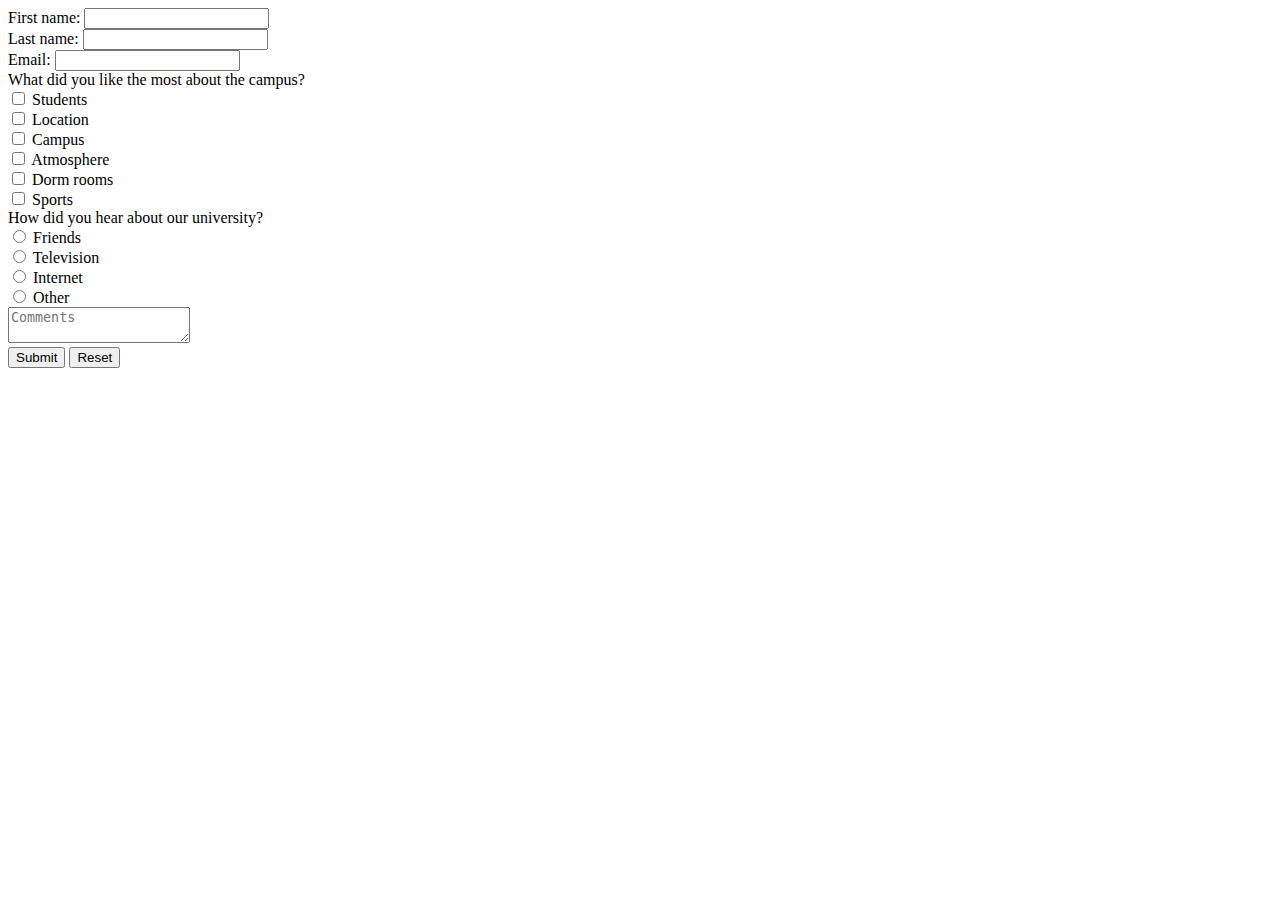
<file: Lab1/Q1/index.html>
<!DOCTYPE html>
<html lang="en">
<head>
    <meta charset="UTF-8">
    <meta http-equiv="X-UA-Compatible" content="IE=edge">
    <meta name="viewport" content="width=device-width, initial-scale=1.0">
    <title>Student Feedback Form</title>
</head>
<body>
   <form action="submitted.html" method=" ">
        First name: <input type="text" name="firstname"><br>
        Last name: <input type="text" name="lastname"><br>
        Email: <input type="text" name="email"><br>
        What did you like the most about the campus?<br>
        <input type="checkbox" id="students" name="students" value="students">
        <label for="students"> Students</label><br>
        <input type="checkbox" id="location" name="location" value="location">
        <label for="location"> Location</label><br>
        <input type="checkbox" id="campus" name="campus" value="campus">
        <label for="campus"> Campus</label><br>
        <input type="checkbox" id="atmosphere" name="atmosphere" value="atmosphere">
        <label for="atmosphere"> Atmosphere</label><br>
        <input type="checkbox" id="dorm rooms" name="dorm rooms" value="dorm rooms">
        <label for="dorm rooms"> Dorm rooms</label><br>
        <input type="checkbox" id="sports" name="sports" value="sports">
        <label for="sports"> Sports</label><br>
        How did you hear about our university? <br>
        <input type="radio" id="friends" name="friends" value="friends">
        <label for="friends"> Friends</label><br>
        <input type="radio" id="television" name="television" value="television">
        <label for="television"> Television</label><br>
        <input type="radio" id="internet" name="internet" value="internet">
        <label for="internet"> Internet</label><br>
        <input type="radio" id="other" name="other" value="other">
        <label for="other"> Other</label><br>
        <textarea name="comments" placeholder="Comments"></textarea><br>
        <input type="submit">
        <input type="reset">

        

        

   </form>
</body>
</html>
</file>
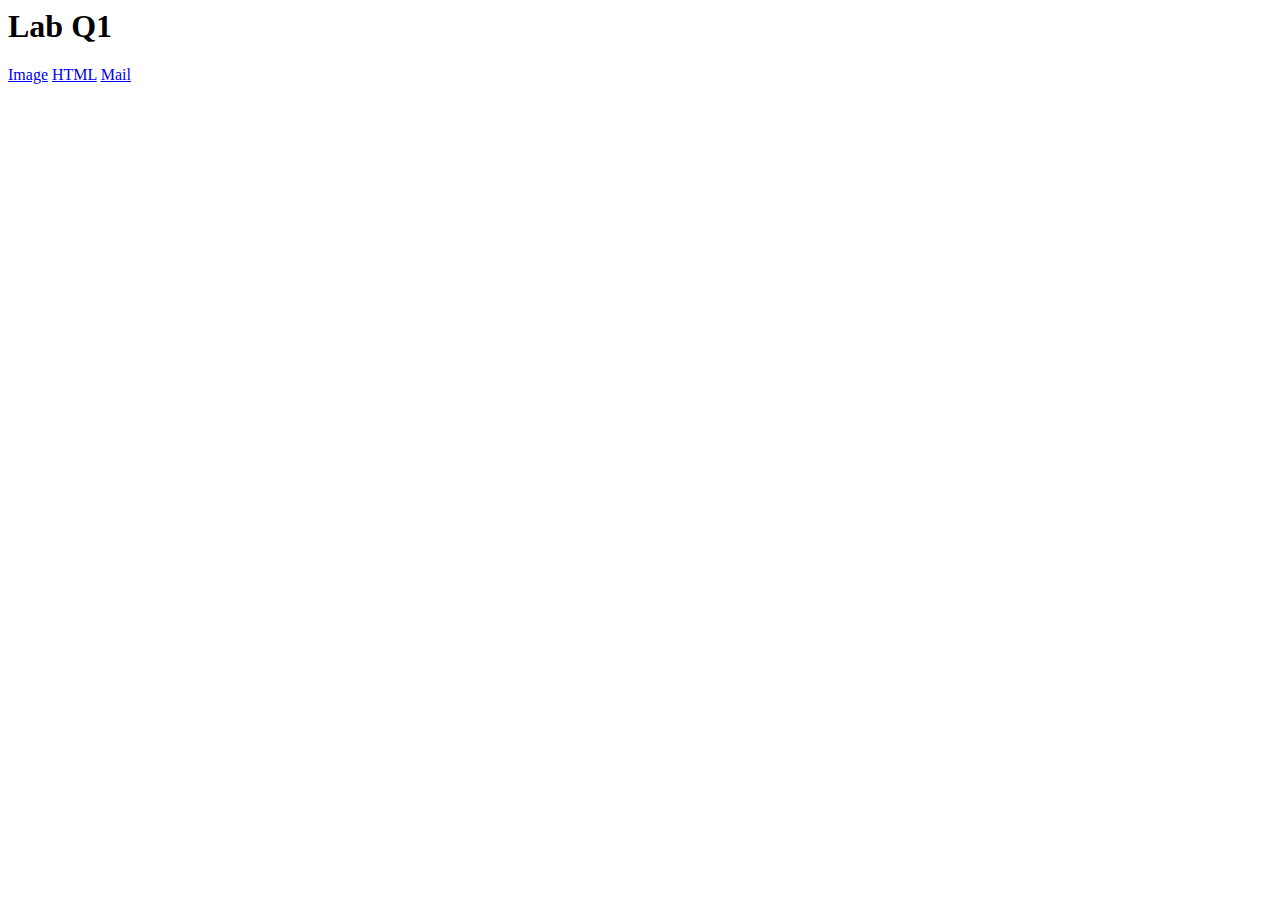
<file: Lab1/q1.html>
<html>
    <header>
        <title>
            Lab Q1
        </title>
        <h1>
            Lab Q1
        </h1>
    </header>
    <body>
        
        <a href="image.jpeg"> Image</a>
        <a href="q1_supp.html">HTML</a>
        <a href="mailto:tejaswinigurumoorthy@gmail.com"> Mail </a>
    </body>

</html>
</file>
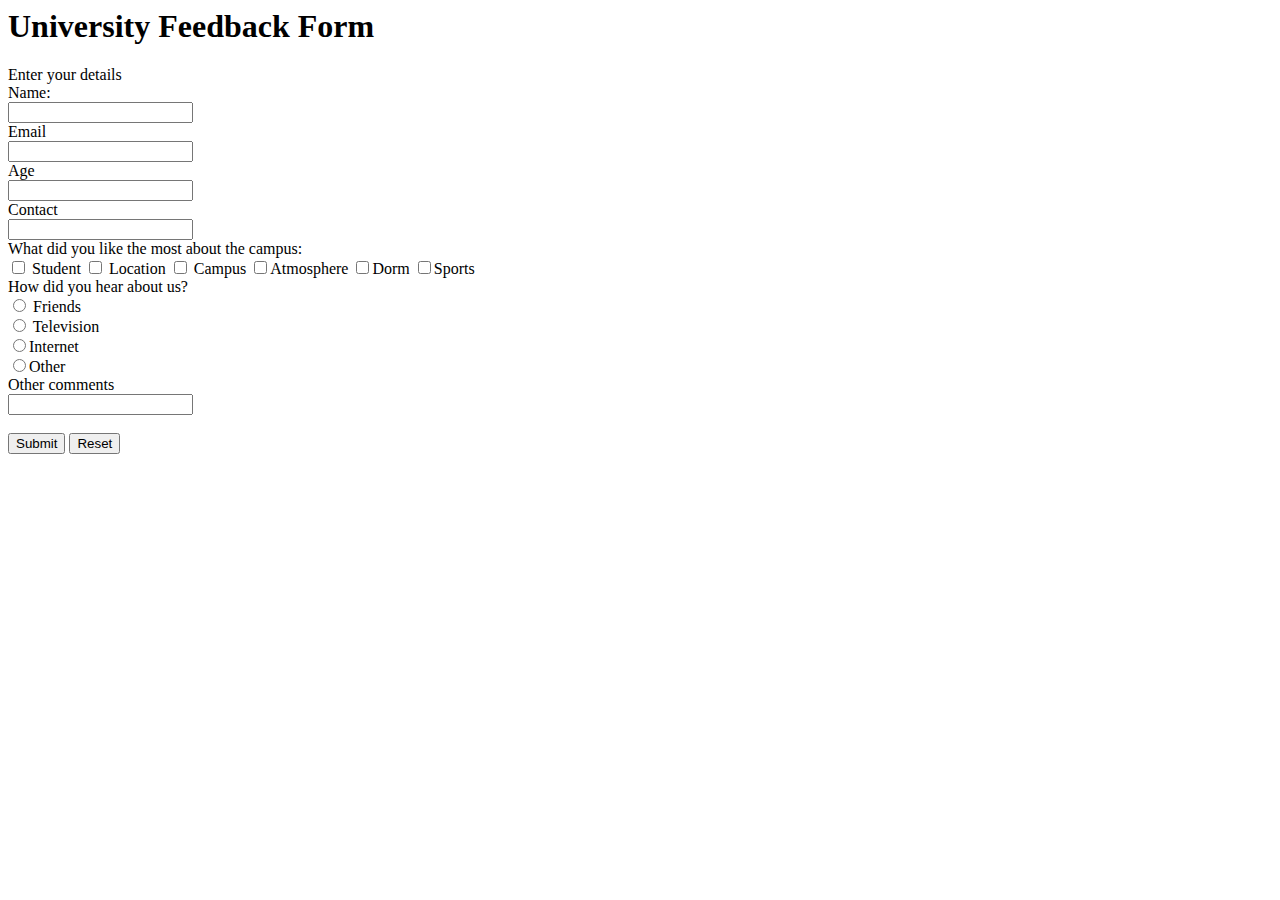
<file: Lab1/q2.html>
<html>
    <header>
        <title>
            University Feedback
        </title>
        <h1>
            University Feedback Form
        </h1>
    </header>
    <body>
        Enter your details
        <form>
        Name: <br>
        <input type="text" name="name">
        <br>
        Email<br>
        <input type="email" name = "email">
        <br>
        Age <br>
        <input type = "number" name = "age">
        <br>
        Contact <br>
        <input type = "number" name = "contact">
        <br>
        
        What did you like the most about the campus:<br>
       <input type="checkbox" name = "Feedback" value="Students"> Student  <!--  non braking space -->
        <input type="checkbox" name = "Feedback" value="Location"> Location
        <input type="checkbox" name = "Feedback" value="Campus"> Campus 
        <input type="checkbox" name = "Feedback" value="Atmosphere">Atmosphere
        <input type="checkbox" name = "Feedback" value = "Dorm">Dorm
        <input type="checkbox" name = "Feedback" value="Sports">Sports
        <br> How did you hear about us?<br>
        <input type = "radio" name = "Feedback" value = "Friends"> Friends<br>
        <input type = "radio" name = "Feedback" value = "Television"> Television <br>
        <input type = "radio" name = "Feedback" value = "Internet">Internet<br>
        <input type = "radio" name = "Feedback" value = "Other">Other<br>
        Other comments<br>
        <input type = "text", name="Comments"><br>
        <br>
        <input type = "submit" value="Submit"> 
        <input type = "button" value = "Reset">
    </form>
    </body>
</html>
</file>
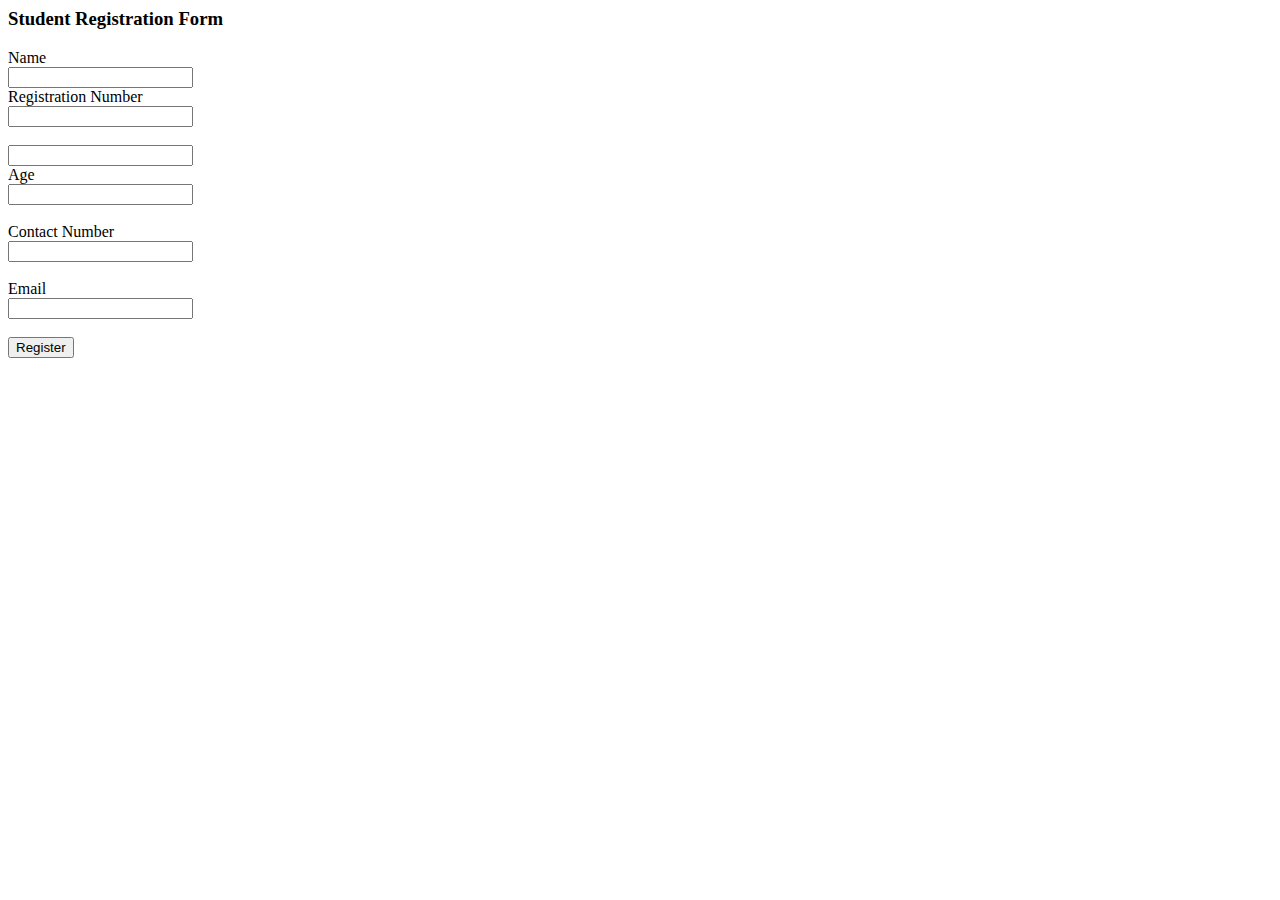
<file: Lab1/q3.html>
<html>

    <head>
        <title>
            Student Registration Form
        </title>
    </head>
<body>
    <h3>
        Student Registration Form
    </h3>
    <form>
        Name<br>
        <input type="text" id="name"/><br>
        Registration Number<br>
        <input type="number" id="reg_no"/><br>
        <br>
        <input type="text" id="name"/><br>
        Age<br>
        <input type="number" id="age"/><br>
        <br>
        Contact Number<br>
        <input type="number" id="con_no"/><br>
        <br>
        Email<br>
        <input type="email" id="email"/><br>
        <br>
        <input type="submit" value="Register"/>
    </form>
</body>

</html>
</file>
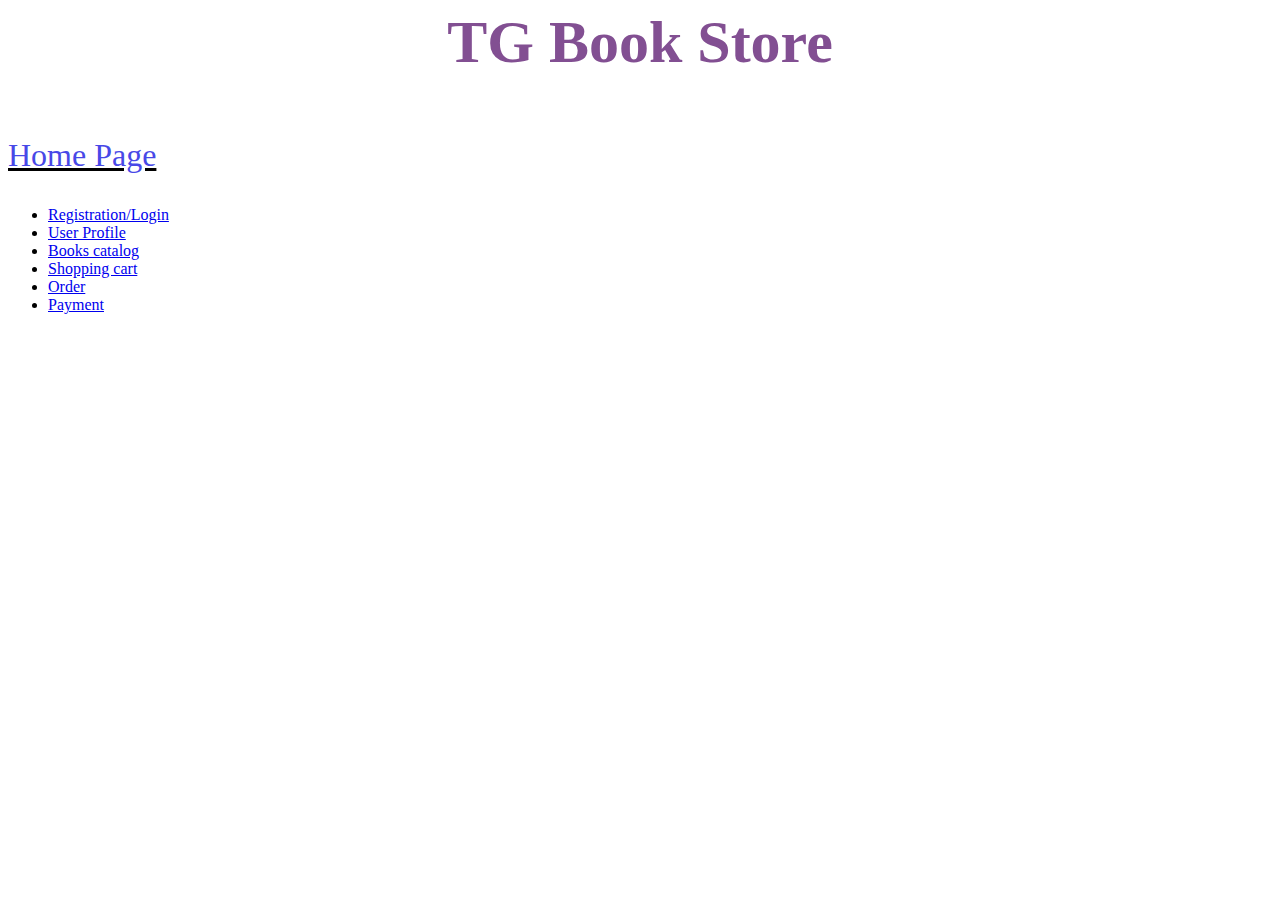
<file: Lab1/q4.html>
<html>
    <header>
    </header>
    <body>
    <b> <p style="color: rgb(130, 79, 146); font-size: 60px; text-align: center;">TG Book Store</p></b>
    <u> <p style="font-size: 32px; text-align: left; color: rgb(72, 72, 231);" > Home Page </p> </u>
    <ul>
    <li><a href="bookstore/user_login.html" > Registration/Login </a></li>
    <LI><a href="bookstore/user_profile.html" > User Profile </li></a>
    <li><a href="bookstore/books.html" > Books catalog </a></li>
    <li><a href="bookstore/shopping.html" > Shopping cart </a></li>
    <li><a href="bookstore/order.html" > Order </a></li>
    <li><a href="bookstore/payment.html" > Payment </a></li>
    
    </ul>

    </body>
</html>
</file>
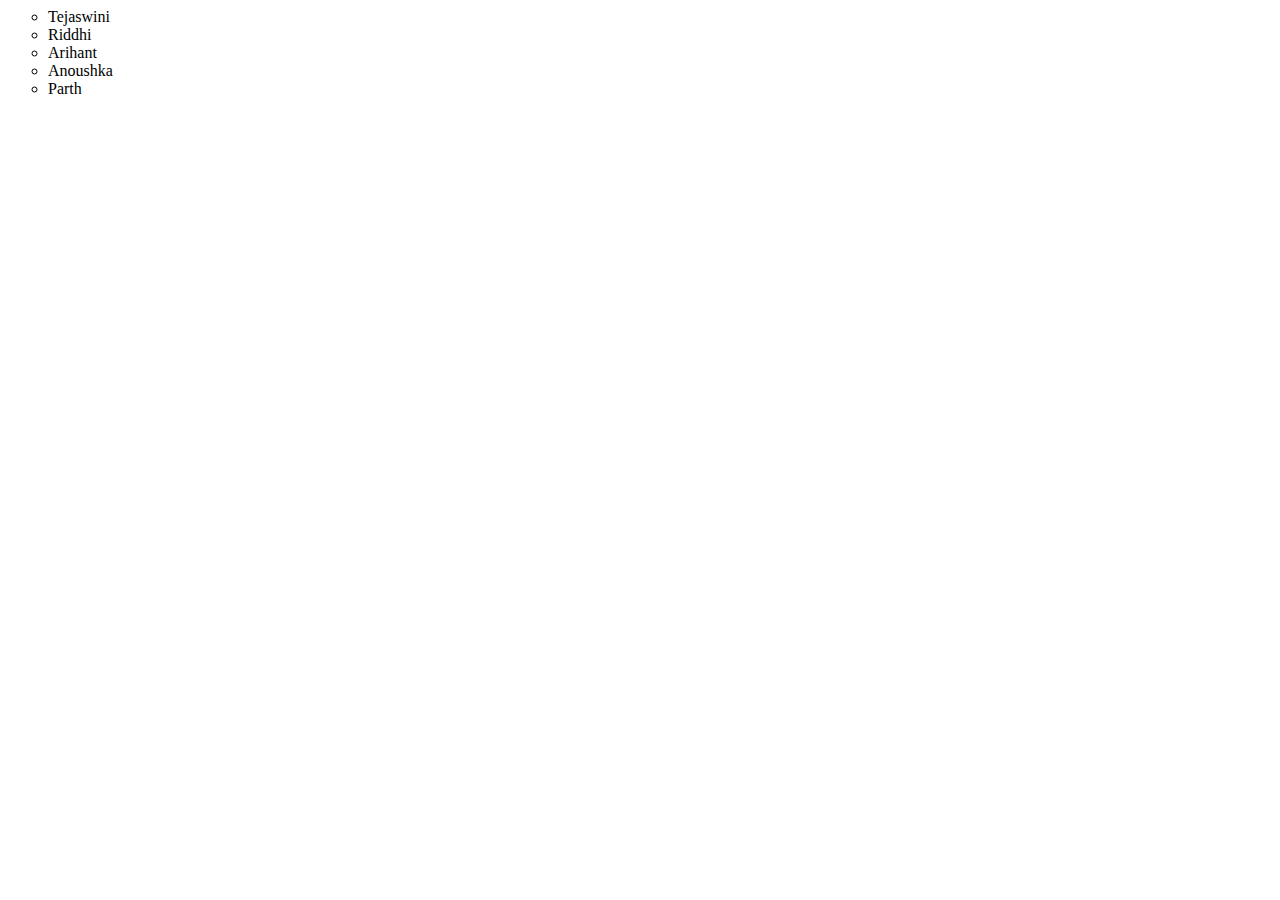
<file: Lab2/q2a.html>
<html>
    <body>
        <ul style="list-style-type:circle;">
            <li>Tejaswini</li>
            <li>Riddhi</li>
            <li>Arihant</li>
            <li>Anoushka</li>
            <li>Parth</li>
        </ul>
    </body>
</html>
</file>
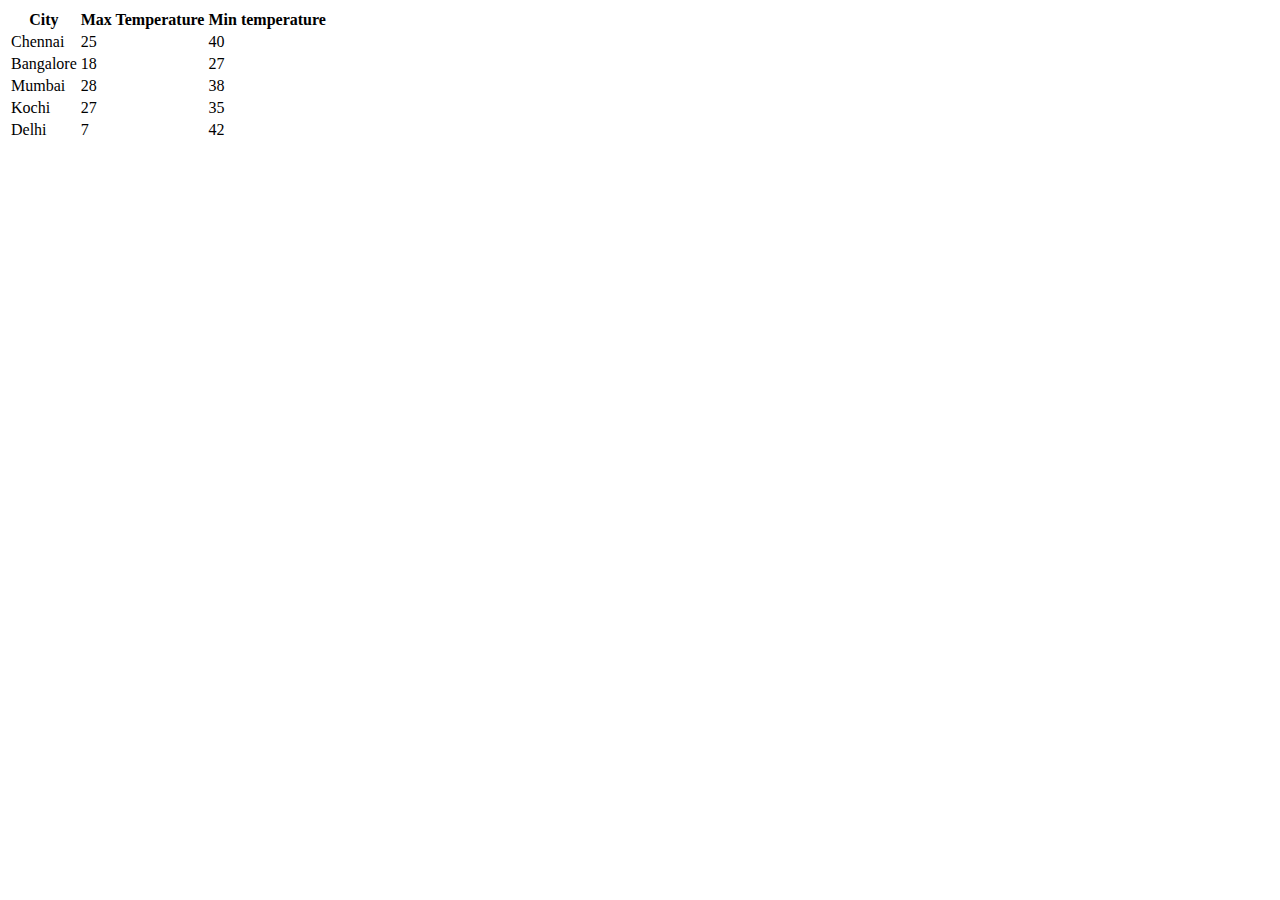
<file: Lab2/q2b.html>
<html>
    <table>
            <tr>
              <th>City</th>
              <th>Max Temperature</th>
              <th>Min temperature</th>
            </tr>
            <tr>
              <td>Chennai</td>
              <td>25</td>
              <td>40</td>
            </tr>
            <tr>
                <td>Bangalore</td>
                <td>18</td>
                <td>27</td>
              </tr>
              <tr>
                <td>Mumbai</td>
                <td>28</td>
                <td>38</td>
              </tr>
              <tr>
                <td>Kochi</td>
                <td>27</td>
                <td>35</td>
              </tr>
              <tr>
                <td>Delhi</td>
                <td>7</td>
                <td>42</td>
              </tr>
              
              
            
          </table>
</html>
</file>
